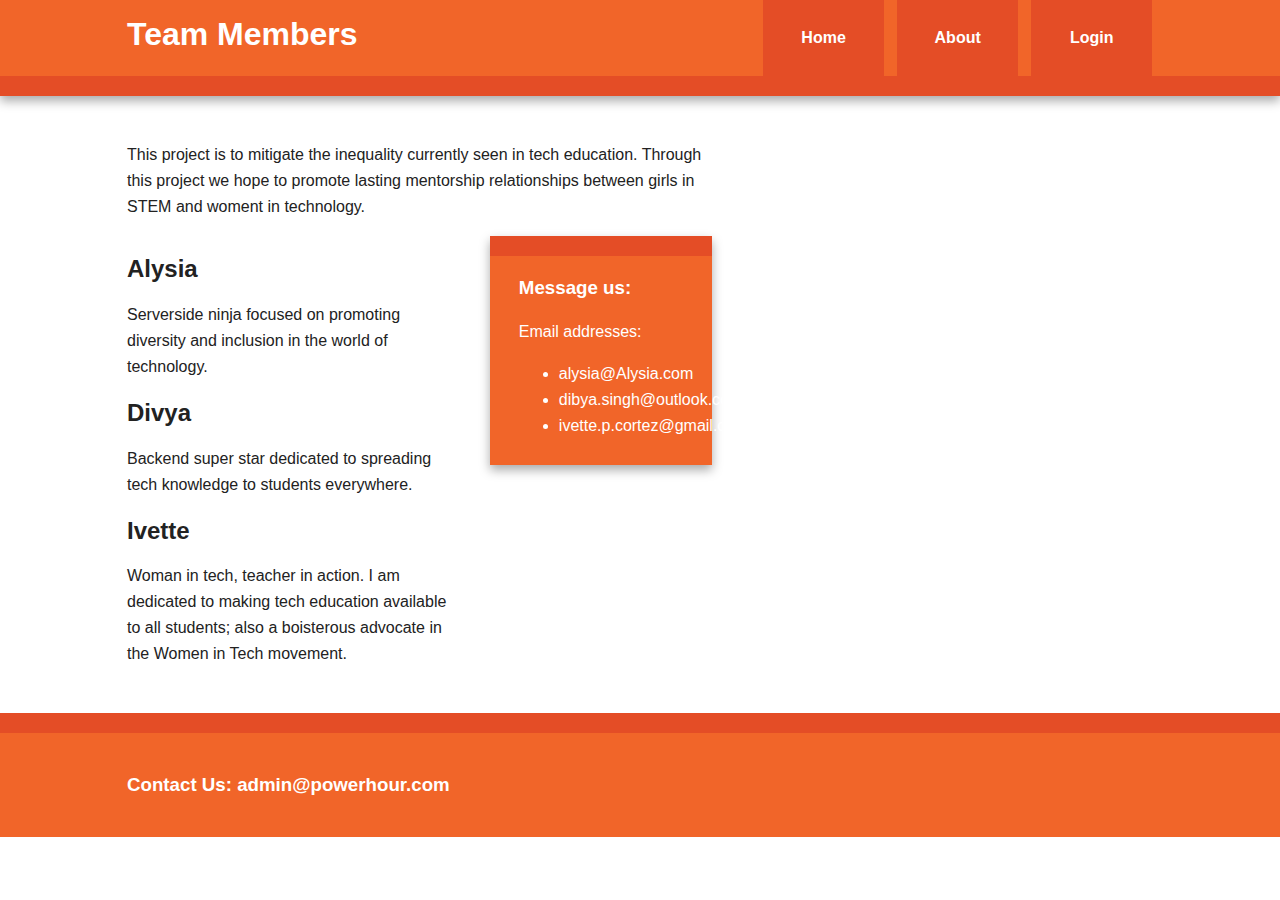
<file: aboutUs.html>
<head>
        <meta charset="utf-8">
        <meta http-equiv="X-UA-Compatible" content="IE=edge,chrome=1">
        <title></title>
        <meta name="description" content="">
        <meta name="viewport" content="width=device-width, initial-scale=1">
        <link rel="apple-touch-icon" href="apple-touch-icon.png">

        <link rel="stylesheet" href="css/normalize.min.css">
        <link rel="stylesheet" href="css/main.css">
    </head>
    <body>
        <!--[if lt IE 8]>
            <p class="browserupgrade">You are using an <strong>outdated</strong> browser. Please <a href="http://browsehappy.com/">upgrade your browser</a> to improve your experience.</p>
        <![endif]-->

        <div class="header-container">
            <header class="wrapper clearfix">
                <h1 class="title">Team Members</h1>
                <nav>
                    <ul>
                        <li><a href="index.html">Home</a></li>
                        <li><a href="aboutUs.html">About</a></li>
                        <li><a href="login1.html">Login</a></li>
                    </ul>
                </nav>
            </header>
        </div>

        <div class="main-container">
            <div class="main wrapper clearfix">
                <article>
                  <p>This project is to mitigate the inequality currently seen in tech education.  Through this project we hope to promote lasting mentorship relationships between girls in STEM and woment in technology.
                  </p>

                <article>
                    <header>
                        <h2>Alysia</h2>
                        <p>Serverside ninja focused on promoting diversity and inclusion in the world of technology.</p>
                    </header>
                    <section>
                        <h2>Divya</h2>
                        <p>Backend super star dedicated to spreading tech knowledge to students everywhere.</p>
                    </section>
                    <section>
                        <h2>Ivette</h2>
                        <p>Woman in tech, teacher in action.  I am dedicated to making tech education available to all students; also a boisterous advocate in the Women in Tech movement.  </p>
                    </section>
                    <footer>
                    </footer>
                </article>

                <aside>
                    <h3>Message us:</h3>
                    <p>Email addresses:</p>
                      <ul>
                        <li>alysia@Alysia.com</li>
                        <li>dibya.singh@outlook.com</li>
                        <li>ivette.p.cortez@gmail.com</li>
                </aside>

            </div> <!-- #main -->
        </div> <!-- #main-container -->

        <div class="footer-container">
            <footer class="wrapper">
                <h3>Contact Us: admin@powerhour.com</h3>
            </footer>
        </div>
    </body>
</html>
</file>
<file: css/main.css>
/*! HTML5 Boilerplate v5.0 | MIT License | http://h5bp.com/ */

html {
    color: #222;
    font-size: 1em;
    line-height: 1.4;
}

::-moz-selection {
    background: #b3d4fc;
    text-shadow: none;
}

::selection {
    background: #b3d4fc;
    text-shadow: none;
}

hr {
    display: block;
    height: 1px;
    border: 0;
    border-top: 1px solid #ccc;
    margin: 1em 0;
    padding: 0;
}

audio,
canvas,
iframe,
img,
svg,
video {
    vertical-align: middle;
}

fieldset {
    border: 0;
    margin: 0;
    padding: 0;
}

textarea {
    resize: vertical;
}

.browserupgrade {
    margin: 0.2em 0;
    background: #ccc;
    color: #000;
    padding: 0.2em 0;
}


/* ===== Initializr Styles ==================================================
   Author: Jonathan Verrecchia - verekia.com/initializr/responsive-template
   ========================================================================== */

body {
    font: 16px/26px Helvetica, Helvetica Neue, Arial;
}

.wrapper {
    width: 90%;
    margin: 0 5%;
}

/* ===================
    ALL: Orange Theme
   =================== */

.header-container {
    border-bottom: 20px solid #e44d26;
}

.footer-container,
.main aside {
    border-top: 20px solid #e44d26;
}

.header-container,
.footer-container,
.main aside {
    background: #f16529;
}

.title {
    color: white;
}

/* ==============
    MOBILE: Menu
   ============== */

nav ul {
    margin: 0;
    padding: 0;
    list-style-type: none;
}

nav a {
    display: block;
    margin-bottom: 10px;
    padding: 15px 0;

    text-align: center;
    text-decoration: none;
    font-weight: bold;

    color: white;
    background: #e44d26;
}

nav a:hover,
nav a:visited {
    color: white;
}

nav a:hover {
    text-decoration: underline;
}

/* ==============
    MOBILE: Main
   ============== */

.main {
    padding: 30px 0;
}

.main article h1 {
    font-size: 2em;
}

.main aside {
    color: white;
    padding: 0px 5% 10px;
}

.footer-container footer {
    color: white;
    padding: 20px 0;
}

/* ===============
    ALL: IE Fixes
   =============== */

.ie7 .title {
    padding-top: 20px;
}

/* ==========================================================================
   Author's custom styles
   ========================================================================== */















/* ==========================================================================
   Media Queries
   ========================================================================== */

@media only screen and (min-width: 480px) {

/* ====================
    INTERMEDIATE: Menu
   ==================== */

    nav a {
        float: left;
        width: 27%;
        margin: 0 1.7%;
        padding: 25px 2%;
        margin-bottom: 0;
    }

    nav li:first-child a {
        margin-left: 0;
    }

    nav li:last-child a {
        margin-right: 0;
    }

/* ========================
    INTERMEDIATE: IE Fixes
   ======================== */

    nav ul li {
        display: inline;
    }

    .oldie nav a {
        margin: 0 0.7%;
    }
}

@media only screen and (min-width: 768px) {

/* ====================
    WIDE: CSS3 Effects
   ==================== */

    .header-container,
    .main aside {
        -webkit-box-shadow: 0 5px 10px #aaa;
           -moz-box-shadow: 0 5px 10px #aaa;
                box-shadow: 0 5px 10px #aaa;
    }

/* ============
    WIDE: Menu
   ============ */

    .title {
        float: left;
    }

    nav {
        float: right;
        width: 38%;
    }

/* ============
    WIDE: Main
   ============ */

    .main article {
        float: left;
        width: 57%;
    }

    .main aside {
        float: right;
        width: 28%;
    }
}

@media only screen and (min-width: 1140px) {

/* ===============
    Maximal Width
   =============== */

    .wrapper {
        width: 1026px; /* 1140px - 10% for margins */
        margin: 0 auto;
    }
}

/* ==========================================================================
   Helper classes
   ========================================================================== */

.hidden {
    display: none !important;
    visibility: hidden;
}

.visuallyhidden {
    border: 0;
    clip: rect(0 0 0 0);
    height: 1px;
    margin: -1px;
    overflow: hidden;
    padding: 0;
    position: absolute;
    width: 1px;
}

.visuallyhidden.focusable:active,
.visuallyhidden.focusable:focus {
    clip: auto;
    height: auto;
    margin: 0;
    overflow: visible;
    position: static;
    width: auto;
}

.invisible {
    visibility: hidden;
}

.clearfix:before,
.clearfix:after {
    content: " ";
    display: table;
}

.clearfix:after {
    clear: both;
}

.clearfix {
    *zoom: 1;
}

/* ==========================================================================
   Print styles
   ========================================================================== */

@media print {
    *,
    *:before,
    *:after {
        background: transparent !important;
        color: #000 !important;
        box-shadow: none !important;
        text-shadow: none !important;
    }

    a,
    a:visited {
        text-decoration: underline;
    }

    a[href]:after {
        content: " (" attr(href) ")";
    }

    abbr[title]:after {
        content: " (" attr(title) ")";
    }

    a[href^="#"]:after,
    a[href^="javascript:"]:after {
        content: "";
    }

    pre,
    blockquote {
        border: 1px solid #999;
        page-break-inside: avoid;
    }

    thead {
        display: table-header-group;
    }

    tr,
    img {
        page-break-inside: avoid;
    }

    img {
        max-width: 100% !important;
    }

    p,
    h2,
    h3 {
        orphans: 3;
        widows: 3;
    }

    h2,
    h3 {
        page-break-after: avoid;
    }
}
</file>
